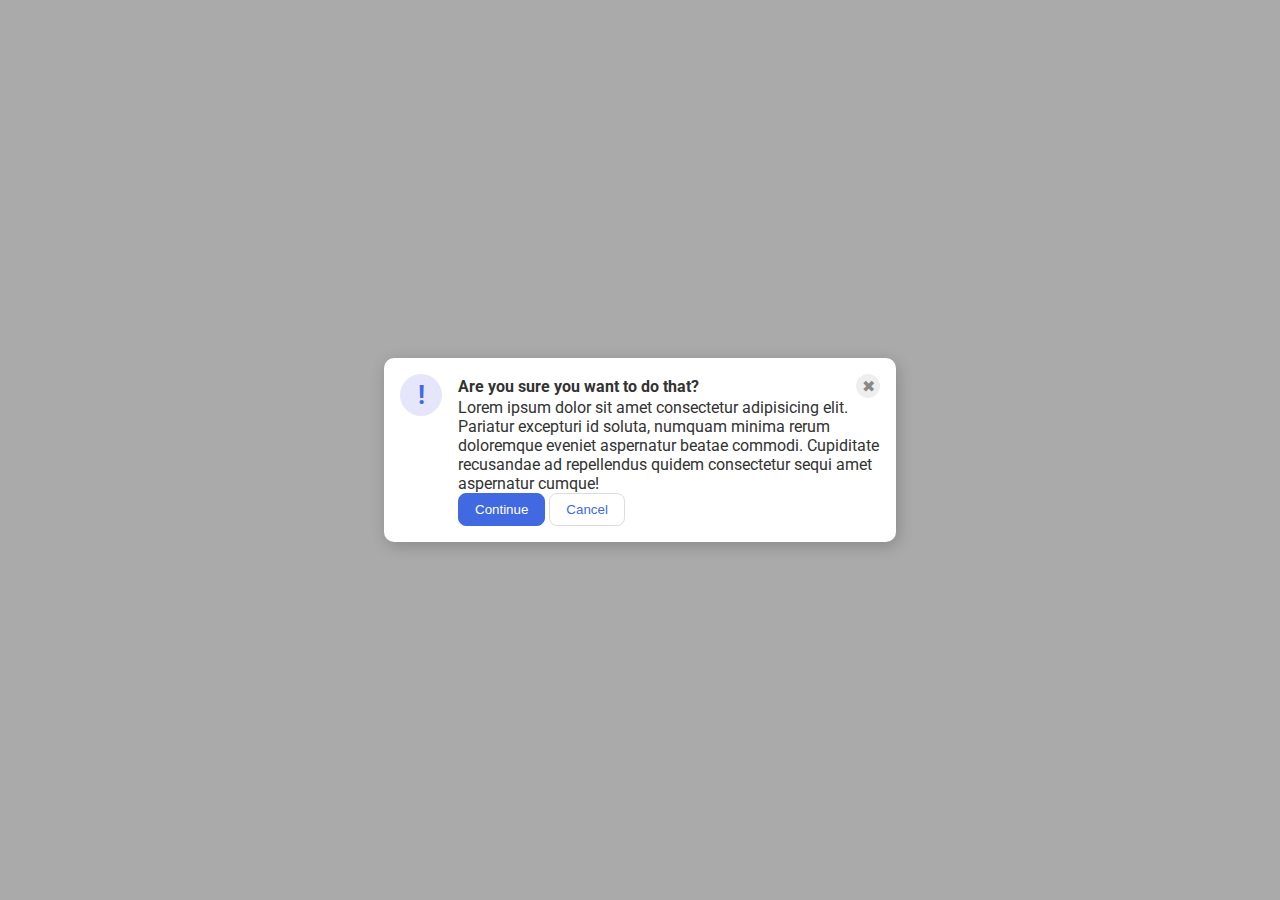
<file: foundations/flex/05-flex-modal/index.html>
<!DOCTYPE html>
<html lang="en">
  <head>
    <meta charset="UTF-8">
    <meta http-equiv="X-UA-Compatible" content="IE=edge">
    <meta name="viewport" content="width=device-width, initial-scale=1.0">
    <link rel="stylesheet" href="style.css">
    <title>Modal</title>
  </head>
  <body>
    <div class="modal">
      <div class="icon">!</div>
      <!-- Add div around the rest of modal except icon -->
      <div class="modal-body">
        <div class="header">Are you sure you want to do that?
          <button class="close-button">✖</button>
          <!-- Move close button into header div -->
        </div>
        <div class="text">Lorem ipsum dolor sit amet consectetur adipisicing elit. Pariatur excepturi id soluta, numquam minima rerum doloremque eveniet aspernatur beatae commodi. Cupiditate recusandae ad repellendus quidem consectetur sequi amet aspernatur cumque!</div>
        <!-- Add div around buttons -->
        <!-- <div class="button-container"> -->
          <button class="continue">Continue</button>
          <button class="cancel">Cancel</button>
        <!-- </div> -->
      </div>
    </div>
  </body>
</html>
</file>
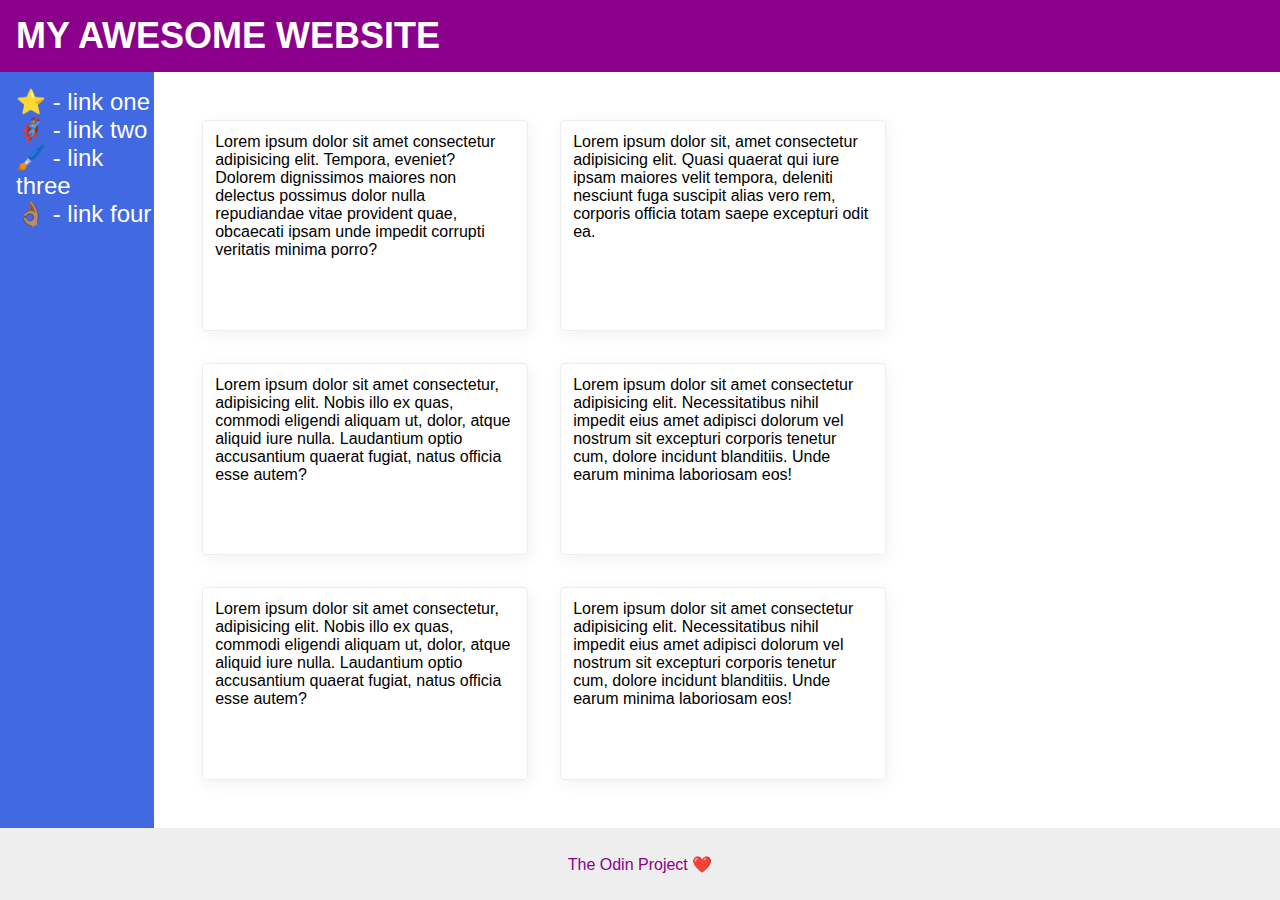
<file: foundations/flex/07-flex-layout-2/index.html>
<!DOCTYPE html>
<html lang="en">
  <head>
    <meta charset="UTF-8">
    <meta http-equiv="X-UA-Compatible" content="IE=edge">
    <meta name="viewport" content="width=device-width, initial-scale=1.0">
    <title>The Holy Grail</title>
    <link rel="stylesheet" href="style.css">
  </head>
  <body>
    <div class="header">
      MY AWESOME WEBSITE
    </div>
    
    <div class="container">
      <!-- Create div to contain content of page -->
      <div class="sidebar">
        <ul>
          <li><a href="#">⭐ - link one</a></li>
          <li><a href="#">🦸🏽‍♂️ - link two</a></li>
          <li><a href="#">🖌️ - link three</a></li>
          <li><a href="#">👌🏽 - link four</a></li>
        </ul>
      </div>

      <div class="card-container">
        <!-- Add div to contain cards -->
        <div class="card">Lorem ipsum dolor sit amet consectetur adipisicing elit. Tempora, eveniet? Dolorem dignissimos maiores non delectus possimus dolor nulla repudiandae vitae provident quae, obcaecati ipsam unde impedit corrupti veritatis minima porro?</div>
        <div class="card">Lorem ipsum dolor sit, amet consectetur adipisicing elit. Quasi quaerat qui iure ipsam maiores velit tempora, deleniti nesciunt fuga suscipit alias vero rem, corporis officia totam saepe excepturi odit ea.</div>
        <div class="card">Lorem ipsum dolor sit amet consectetur, adipisicing elit. Nobis illo ex quas, commodi eligendi aliquam ut, dolor, atque aliquid iure nulla. Laudantium optio accusantium quaerat fugiat, natus officia esse autem?</div>
        <div class="card">Lorem ipsum dolor sit amet consectetur adipisicing elit. Necessitatibus nihil impedit eius amet adipisci dolorum vel nostrum sit excepturi corporis tenetur cum, dolore incidunt blanditiis. Unde earum minima laboriosam eos!</div>
        <div class="card">Lorem ipsum dolor sit amet consectetur, adipisicing elit. Nobis illo ex quas, commodi eligendi aliquam ut, dolor, atque aliquid iure nulla. Laudantium optio accusantium quaerat fugiat, natus officia esse autem?</div>
        <div class="card">Lorem ipsum dolor sit amet consectetur adipisicing elit. Necessitatibus nihil impedit eius amet adipisci dolorum vel nostrum sit excepturi corporis tenetur cum, dolore incidunt blanditiis. Unde earum minima laboriosam eos!</div>
      </div>
    </div>
    
    <div class="footer">
      The Odin Project ❤️
    </div>
  </body>
</html>
</file>
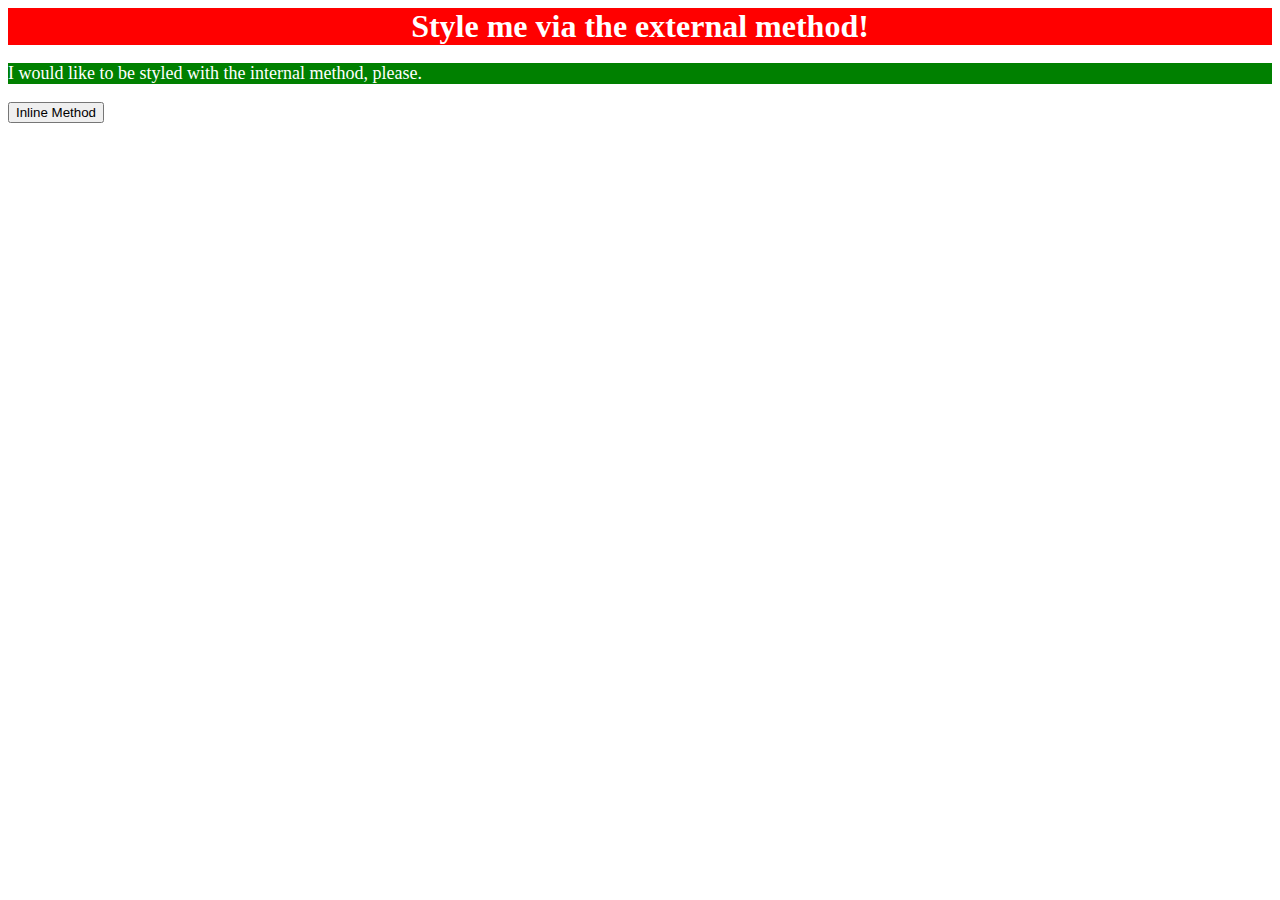
<file: foundations/intro-to-css/01-css-methods/index.html>
<!DOCTYPE html>
<html lang="en">
  <head>
    <link rel="stylesheet" href="./style.css">
    <meta charset="UTF-8">
    <meta http-equiv="X-UA-Compatible" content="IE=edge">
    <meta name="viewport" content="width=device-width, initial-scale=1.0">
    <style>
      p {
        background-color: green;
        color: white;
        font-size: 18px;
      }
    </style>
    <title>Methods for Adding CSS</title>
  </head>
  <body>
    <div>Style me via the external method!</div>
    <p>I would like to be styled with the internal method, please.</p>
    <button>Inline Method</button>
  </body>
</html>
</file>
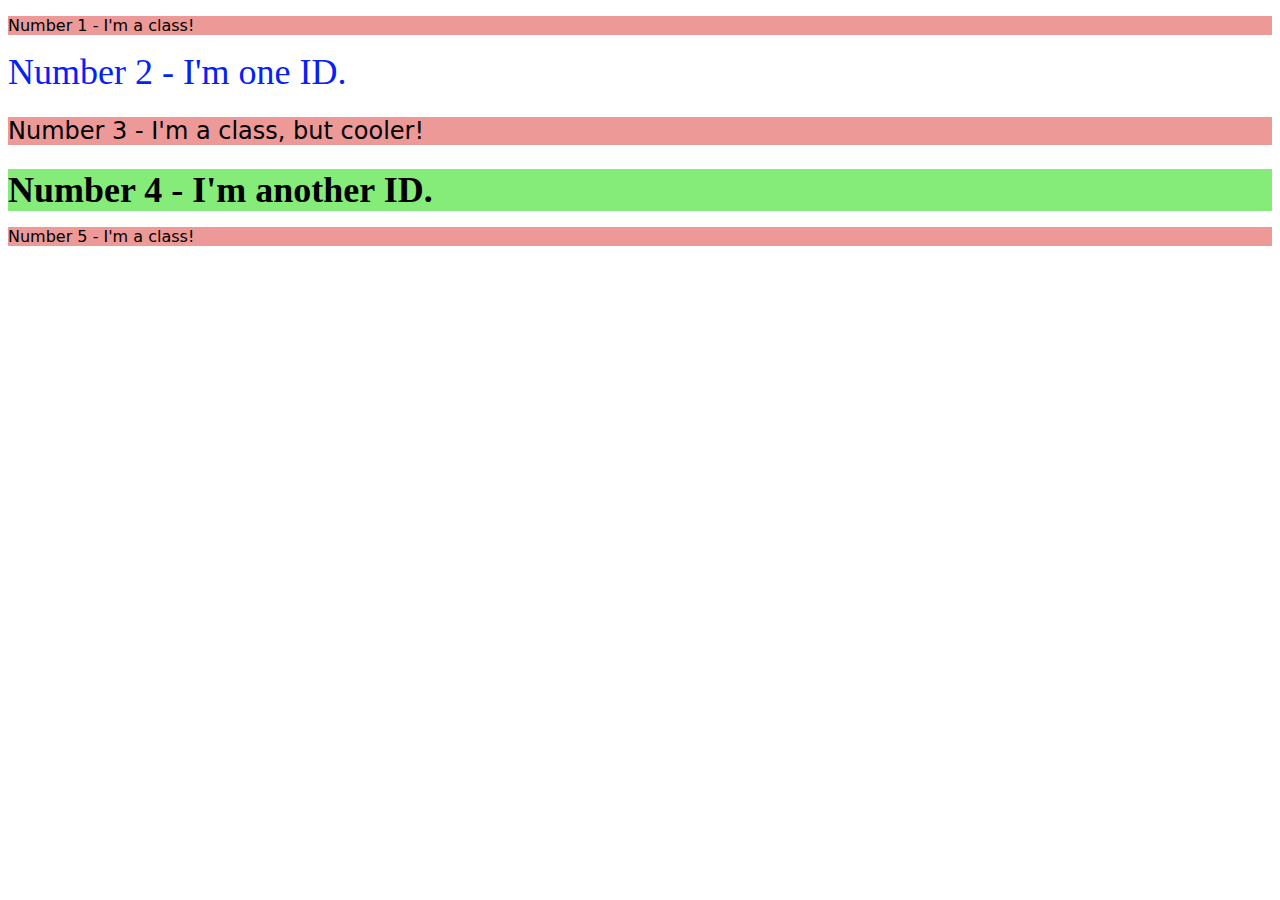
<file: foundations/intro-to-css/02-class-id-selectors/index.html>
<!DOCTYPE html>
<html lang="en">
  <head>
    <meta charset="UTF-8">
    <meta http-equiv="X-UA-Compatible" content="IE=edge">
    <meta name="viewport" content="width=device-width, initial-scale=1.0">
    <title>Class and ID Selectors</title>
    <link rel="stylesheet" href="style.css">
  </head>
  <body>
    <p class="pink">Number 1 - I'm a class!</p>
    <div id="blue">Number 2 - I'm one ID.</div>
    <p class="pink bigger">Number 3 - I'm a class, but cooler!</p>
    <div id="green">Number 4 - I'm another ID.</div>
    <p class="pink">Number 5 - I'm a class!</p>
  </body>
</html>
</file>
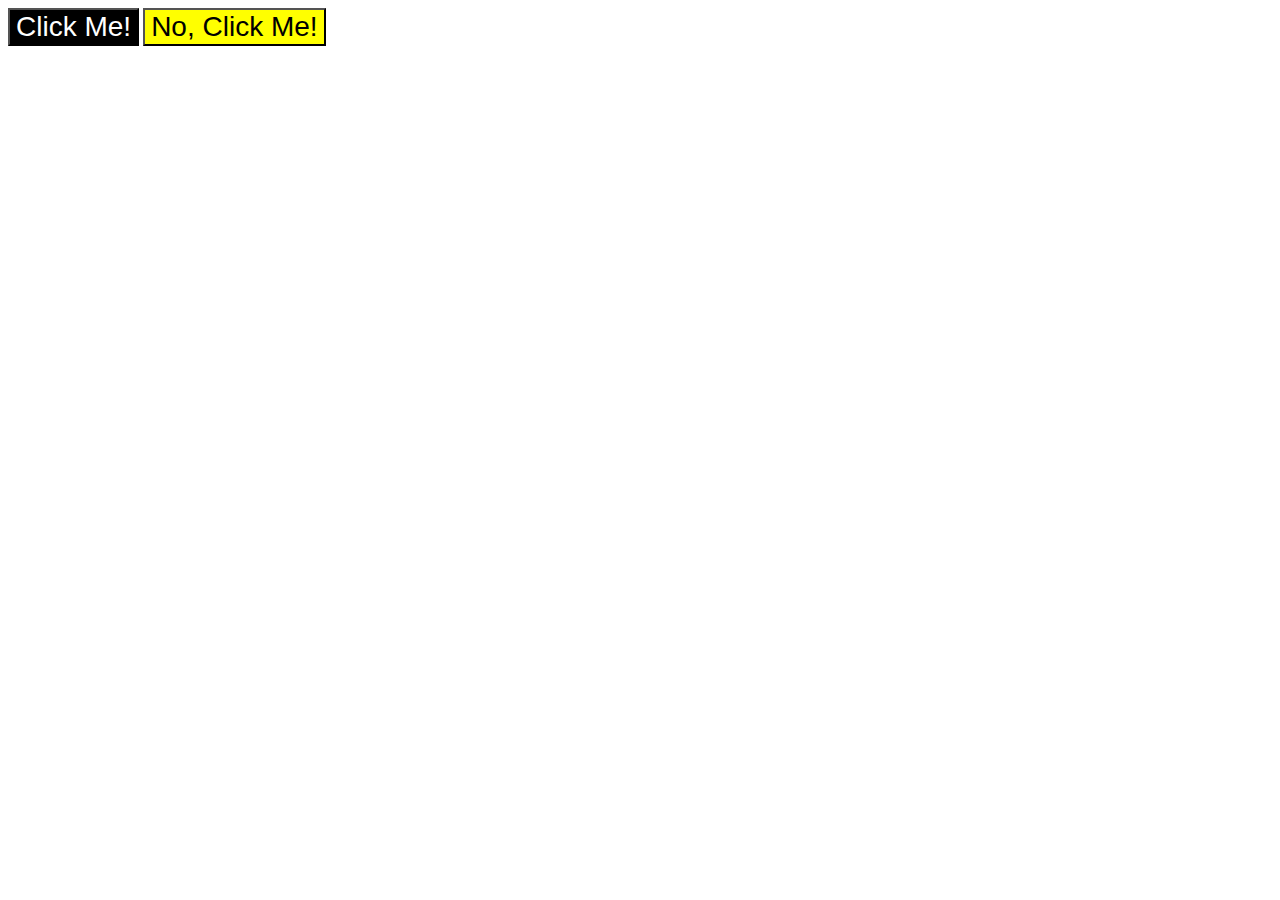
<file: foundations/intro-to-css/03-grouping-selectors/index.html>
<!DOCTYPE html>
<html lang="en">
  <head>
    <meta charset="UTF-8">
    <meta http-equiv="X-UA-Compatible" content="IE=edge">
    <meta name="viewport" content="width=device-width, initial-scale=1.0">
    <title>Grouping Selectors</title>
    <link rel="stylesheet" href="style.css">
  </head>
  <body>
    <button class="loud">Click Me!</button>
    <button class="louder">No, Click Me!</button>
  </body>
</html>
</file>
<file: foundations/flex/05-flex-modal/style.css>
@import url('https://fonts.googleapis.com/css2?family=Roboto:wght@400;700&display=swap');

html, body {
  height: 100%;
}

body {
  font-family: Roboto, sans-serif;
  margin: 0;
  background: #aaa;
  color: #333;
  /* I'll give you this one for free lol */
  display: flex;
  align-items: center;
  justify-content: center;
}

.modal {
  background: white;
  width: 480px;
  border-radius: 10px;
  box-shadow: 2px 4px 16px rgba(0,0,0,.2);
  /* Added styles */
  display: flex;
  padding: 16px;
  gap: 16px;
}

.icon {
  color: royalblue;
  font-size: 26px;
  font-weight: 700;
  background: lavender;
  width: 42px;
  height: 42px;
  border-radius: 50%;
  display: flex;
  align-items: center;
  justify-content: center;
  /* Added styles */
  flex-shrink: 0;
  flex-grow: 0;
}

.close-button {
  background: #eee;
  border-radius: 50%;
  color: #888;
  font-weight: 400;
  font-size: 16px;
  height: 24px;
  width: 24px;
  display: flex;
  align-items: center;
  justify-content: center;
  border: 1px solid #eee;
  padding: 0;
  /* Added styles */
  /* margin-left: auto; */
  flex-grow: 0;
  flex-shrink: 0;
}

button {
  cursor: pointer;
  padding: 8px 16px;
  border-radius: 8px;
  
}

button.continue {
  background: royalblue;
  border: 1px solid royalblue;
  color: white;
}

button.cancel {
  background: white;
  border: 1px solid #ddd;
  color: royalblue;
}

/* Added styles for my solution */
.modal-body {
  /* display: flex;
  flex-direction: column;
  gap: 16px; */
}

/*  When I added flex to the .modal-body, it made it so that the buttons would take up the width of the .modal-body container which meant that I had to fix that by putting a div around the buttons so that they would display in-line. Without adding flex to .modal-body, the children won't flex and stretch and follow the usual block flow which means the buttons are the size of their contents.  */

/* Added styles for my solution*/
.header{
  display: flex;
  align-items: center;
  font-size: 16px;
  font-weight: bold;
  /* Solution style */
  justify-content: space-between;
}

/* I added margin: auto to the .close-button but the solution used justify-content: space-between on .header to achieve this which makes sense. Justify-content: space-between pushes the children to the edges of the parent and distributes the space in between. In this case, it moves the elements to their desired positions of flush against the left and flush against the right.  */
</file>
<file: foundations/flex/07-flex-layout-2/style.css>
body {
  font-family: -apple-system, BlinkMacSystemFont, 'Segoe UI', Roboto, Oxygen, Ubuntu, Cantarell, 'Open Sans', 'Helvetica Neue', sans-serif;
  margin: 0;
  min-height: 100vh;
  /* My Styles  - all correct */
  display: flex;
  flex-direction: column;
}

.header {
  height: 72px;
  background: darkmagenta;
  color: white;
  /* My Styles - all correct */
  font-size: 36px; /* Should be 32px from solution but that's fine */
  display: flex;
  align-items: center;
  padding: 0 16px;
  font-weight: 900;
}

.footer {
  height: 72px;
  background: #eee;
  color: darkmagenta;
  /* My Styles - all correct */
  display: flex;
  justify-content: center;
  align-items: center;
}

.sidebar {
  width: 300px;
  background: royalblue;
  box-sizing: border-box;

  /* My Styles - some dumb mistakes but overall all correct*/
  /* width: 250px; LOL the width was defined above*/
  flex-grow: 0 0 0%; /* Instead of "flex-grow" this should be "flex"... and I defined it that way*/
  padding-left: 16px; /* Solution had padding all around*/

  /* Solution Styles */
  /* flex-shrink: 0;
  padding: 16px; */
}

.card {
  border: 1px solid #eee;
  box-shadow: 2px 4px 16px rgba(0,0,0,.06);
  border-radius: 4px;
  /* My Styles - all correct*/
  width: 300px;
  padding: 12px; /* Solution had padding of 16px but 12px is close enough */
}

/* My Styles */

a {
  /* all correct */
  text-decoration: none;
  color: white;
  font-size: 24px;
}

.container {
  /* Called .body in solution but all correct */
  display: flex;
  flex: 1;
}

.card-container {
  /* Called .container in solution */
  /* flex-grow: 4;
  display: flex;
  flex-direction: row;
  flex-wrap: wrap;
  flex-basis: 70%;
  max-width: 1200px;
  padding: 48px;
  gap: 16px; */

  /* Solution Styles */
  /* Ohhh it's supposed to wrap to 4 when there's space. I thought it was just supposed to end at 3 which is why I added a max width. */
  /* Also, because I tried some weird things with trying to get the card container to take up the remaining width after the sidebar. I can't remember what worked but I think it ended up being something that didn't need that...? */
  padding: 48px;
  display: flex;
  flex-wrap: wrap;
  gap: 32px;
}

.sidebar ul {
  /* They added margin:0 in the solution but otherwise all correct. */
  list-style-type: none;
  padding: 0;
}
</file>
<file: foundations/intro-to-css/01-css-methods/style.css>
div {
    background-color: red;
    color: white;
    font-size: 32px;
    text-align: center;
    font-weight: bold;
}
</file>
<file: foundations/intro-to-css/02-class-id-selectors/style.css>
/* Add CSS Styling */
.pink {
    background-color: #EC9997;
    font-family: "Verdana", "DejaVu Sans", sans-serif;
}

#blue {
    color: #0521F6;
    font-size: 36px;
}

.bigger {
    font-size: 24px;
}

#green {
    background-color: #85EC79;
    font-size: 36px;
    font-weight: bold;
}
</file>
<file: foundations/intro-to-css/03-grouping-selectors/style.css>
/* Add CSS Styling */
.loud {
    background-color: black;
    color: white;
}
.louder {
    background-color: yellow;
}
.loud, .louder {
    font-size: 28px;
    font-family: 'Helvetica', 'Times New Roman', sans-serif;
}
</file>
